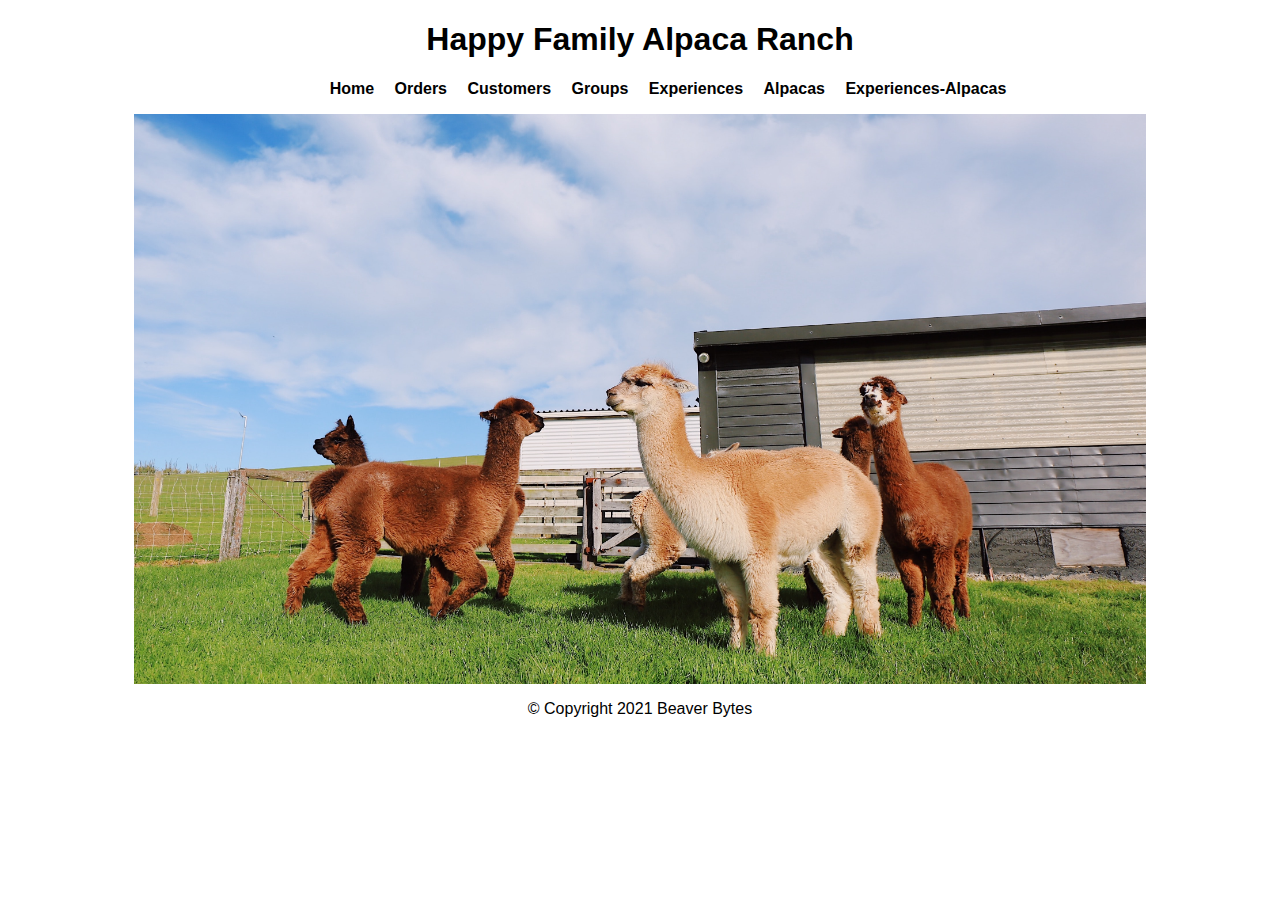
<file: index.html>
<!DOCTYPE html>
<html lang="en">
<head>
    <meta charset="UTF-8">
    <meta name="viewport" content="width=device-width, initial-scale=1.0">
    <link rel="stylesheet" href="style.css">
    <title>Happy Family Alpaca Ranch</title>
</head>
<body>
    <header>
        <h1>Happy Family Alpaca Ranch</h1>
        <!--Horizontal Menu-->
        <nav>
            <ul class="nav">
                <li><a href="index.html">Home</a></li>
                <li><a href="orders.html">Orders</a></li>
                <li><a href="customers.html"> Customers</a></li>
                <li><a href="groups.html"> Groups</a></li>
                <li><a href="experiences.html"> Experiences</a></li>
                <li><a href="alpacas.html"> Alpacas</a></li>
                <li><a href="experiences_alpacas.html">Experiences-Alpacas</a></li>
            </ul>
        </nav>
    </header>
    <main>
        <div class="pictures">
            <img src="alpacas.jpg" alt="alpacas" width="1000"/>
        </div>        
    </main>

    <footer>
        <p>&copy; Copyright 2021 Beaver Bytes</p> 
    </footer>

</body>
</html>
</file>
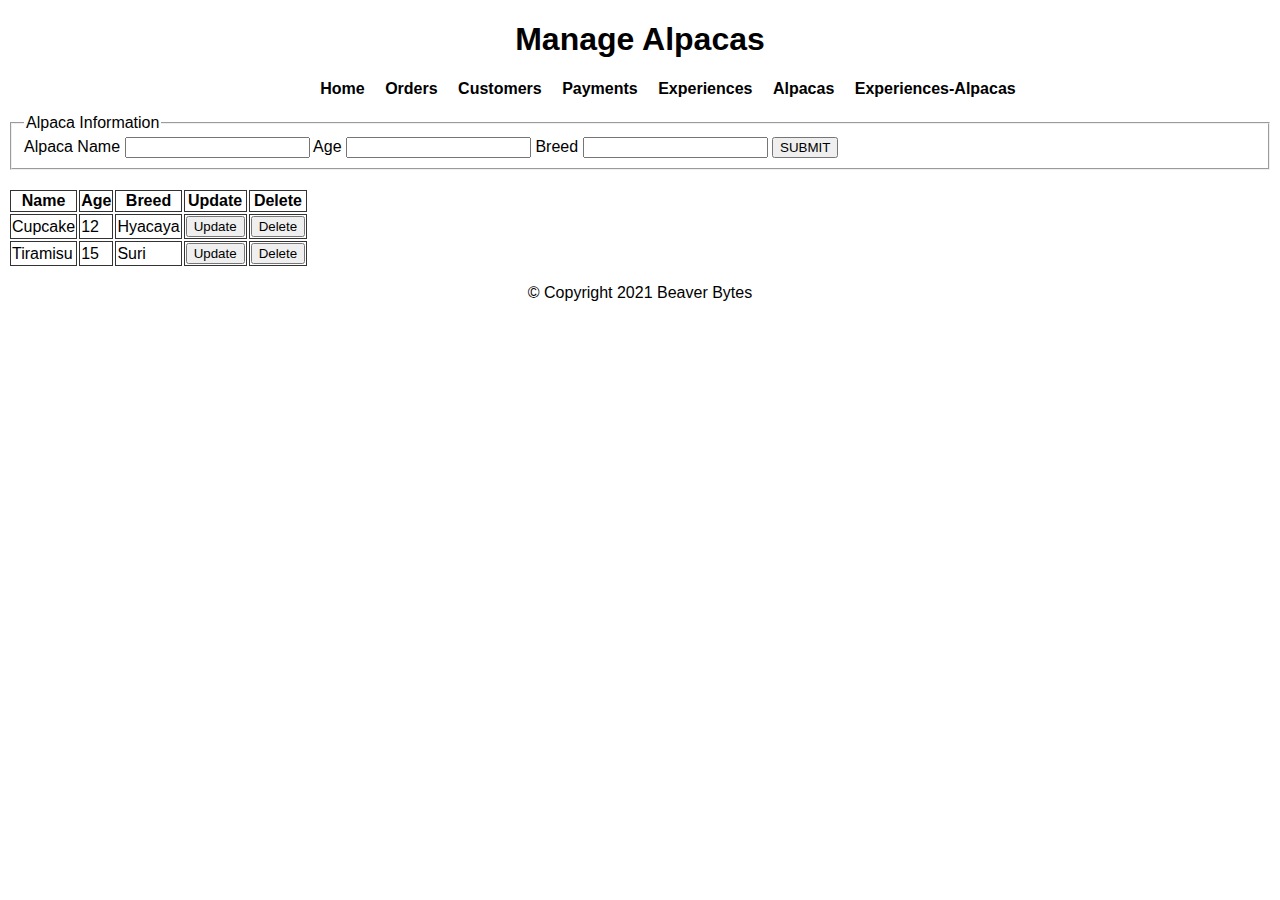
<file: alpacas.html>
<!DOCTYPE html>
<html lang="en">
<head>
    <meta charset="UTF-8">
    <meta name="viewport" content="width=device-width, initial-scale=1.0">
    <title>Manage Alpacas</title>
    <link rel="stylesheet" href="style.css">
</head>
<body>
    <header>
        <h1>Manage Alpacas</h1>
        <!--Horizontal Menu-->
        <nav>
            <ul class="nav">
                <li><a href="index.html">Home</a></li>
                <li><a href="orders.html">Orders</a></li>
                <li><a href="customers.html"> Customers</a></li>
                <li><a href="payments.html"> Payments</a></li>
                <li><a href="experiences.html"> Experiences</a></li>
                <li><a href="alpacas.html"> Alpacas</a></li>
                <li><a href="experiences_alpacas.html">Experiences-Alpacas</a></li>
            </ul>
        </nav>
    </header>

    <main>
        <form action="#" method="POST">
            <fieldset>
              <legend> Alpaca Information </legend>
                  
              <label>Alpaca Name
                <input type="text" name="alpaca name" id="alp_name">
              </label>

              <label>Age
                <input type="number" name="alpaca age" id="alp_age">
              </label>

              <label>Breed
                <input type="text" name="breed" id="breed">
              </label>
      
              <input type="submit" value="SUBMIT" class = "button" id="submitBtn">
      
            </fieldset>
          </form>
        <br>
        <table>
            <thead>
                <tr>
                    <th>Name</th>
                    <th>Age</th>
                    <th>Breed</th>
                    <th>Update</th>
                    <th>Delete</th>
                </tr>
            </thead>
            <tbody>
                <tr>
                    <td>Cupcake</td>
                    <td>12</td>
                    <td>Hyacaya</td>
                    <td><button>Update</button></td>
                    <td><button>Delete</button></td>
                </tr>
                <tr>
                    <td>Tiramisu</td>
                    <td>15</td>
                    <td>Suri</td>
                    <td><button>Update</button></td>
                    <td><button>Delete</button></td>
                </tr>
            </tbody>
        </table>
    </main>

    <footer>
        <p>&copy; Copyright 2021 Beaver Bytes</p> 
    </footer>
    
</body>
</html>
</file>
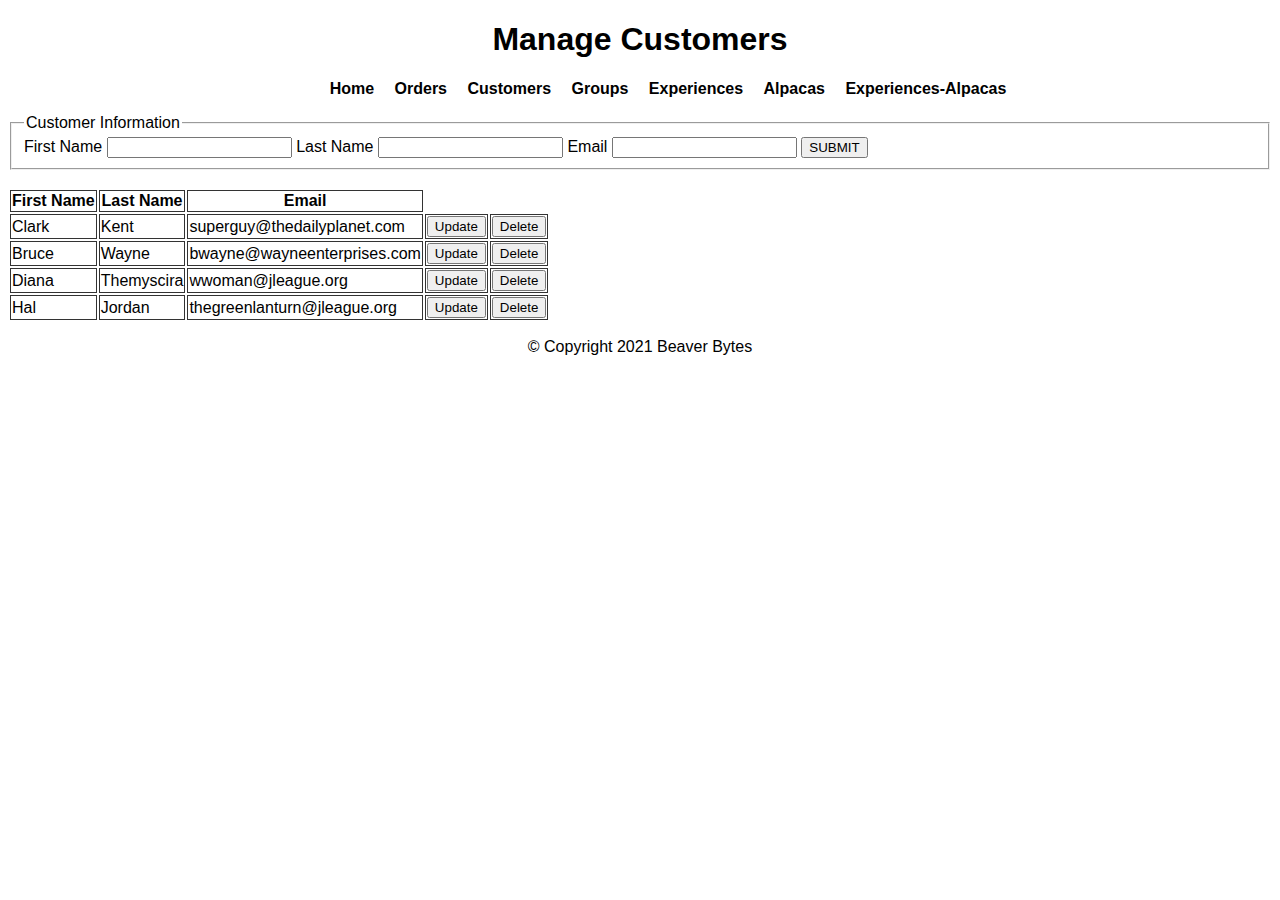
<file: customers.html>
<!DOCTYPE html>
<html lang="en">
<head>
    <meta charset="UTF-8">
    <meta name="viewport" content="width=device-width, initial-scale=1.0">
    <title>Manage Customers</title>
    <link rel="stylesheet" href="style.css">
</head>
<body>
    <header>
        <h1>Manage Customers</h1>
        <!--Horizontal Menu-->
        <nav>
            <ul class="nav">
                <li><a href="index.html">Home</a></li>
                <li><a href="orders.html">Orders</a></li>
                <li><a href="customers.html"> Customers</a></li>
                <li><a href="groups.html"> Groups</a></li>
                <li><a href="experiences.html"> Experiences</a></li>
                <li><a href="alpacas.html"> Alpacas</a></li>
                <li><a href="experiences_alpacas.html">Experiences-Alpacas</a></li>
            </ul>
        </nav>
    </header>

    <main>
        <form action="#" method="POST">
            <fieldset>
              <legend> Customer Information</legend>
                  
              <label>First Name
                <input type="text" name="first name" id="fname">
              </label>

              <label>Last Name
                <input type="text" name="last name" id="lname">
              </label>

              <label>Email
                <input type="email" name="email" id="email">
              </label>
      
              <input type="submit" value="SUBMIT" class = "button" id="submitBtn">
      
            </fieldset>
          </form>
        <br>
        <table>
            <thead>
                <tr>
                    <th>First Name</th>
                    <th>Last Name</th>
                    <th>Email</th>
                </tr>
            </thead>
            <tbody>
                <tr>
                    <td>Clark</td>
                    <td>Kent</td>
                    <td>superguy@thedailyplanet.com</td>
                    <td><button>Update</button></td>
                    <td><button>Delete</button></td>
                </tr>
                <tr>
                    <td>Bruce</td>
                    <td>Wayne</td>
                    <td>bwayne@wayneenterprises.com</td>
                    <td><button>Update</button></td>
                    <td><button>Delete</button></td>
                </tr>
                <tr>
                    <td>Diana</td>
                    <td>Themyscira</td>
                    <td>wwoman@jleague.org</td>
                    <td><button>Update</button></td>
                    <td><button>Delete</button></td>
                </tr>
                <tr>
                    <td>Hal</td>
                    <td>Jordan</td>
                    <td>thegreenlanturn@jleague.org</td>
                    <td><button>Update</button></td>
                    <td><button>Delete</button></td>
                </tr>
            </tbody>
        </table>
    </main>
    <footer>
        <p>&copy; Copyright 2021 Beaver Bytes</p> 
    </footer>
    
</body>
</html>
</file>
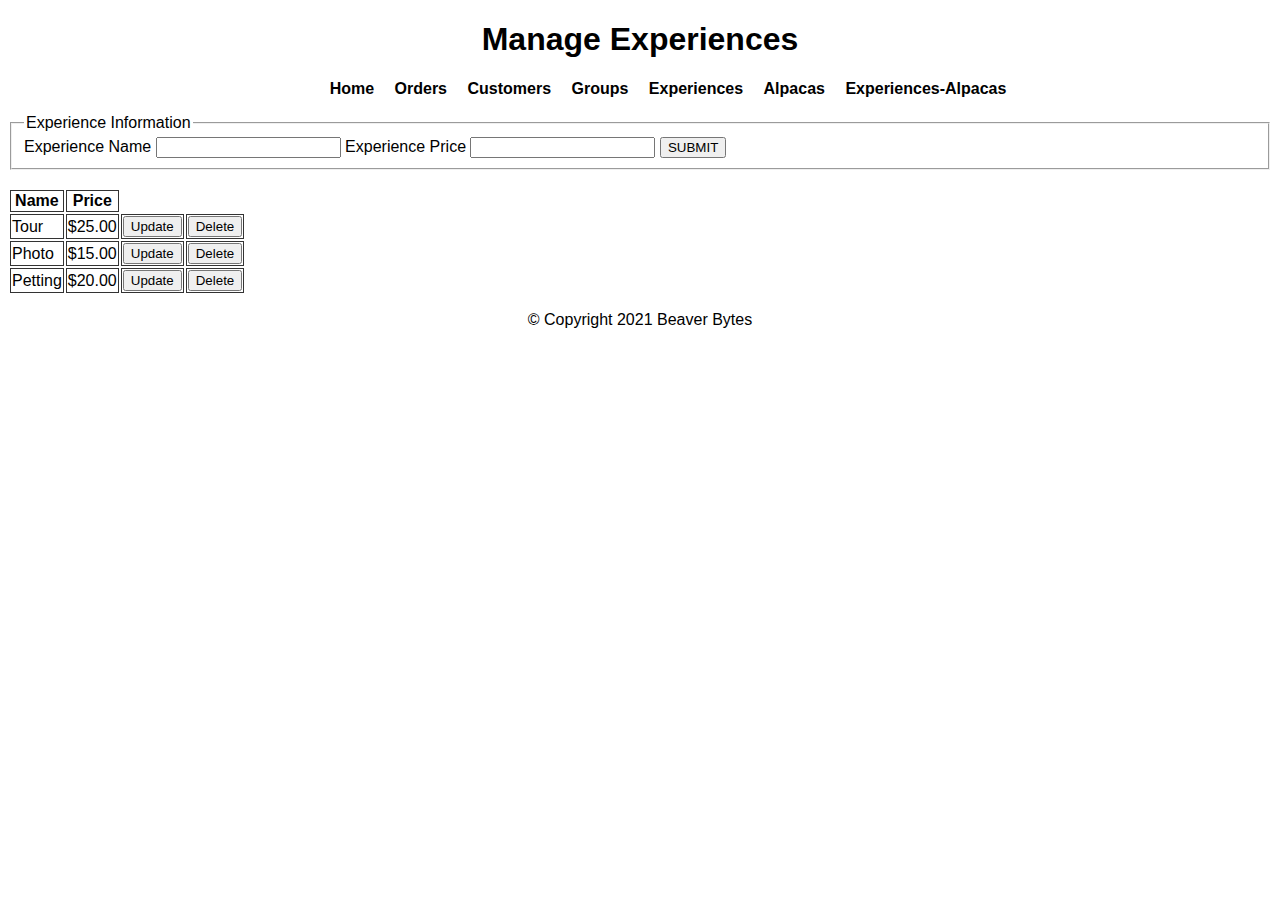
<file: experiences.html>
<!DOCTYPE html>
<html lang="en">
<head>
    <meta charset="UTF-8">
    <meta name="viewport" content="width=device-width, initial-scale=1.0">
    <title>Manage Experiences</title>
    <link rel="stylesheet" href="style.css">
</head>
<body>
    <header>
        <h1>Manage Experiences</h1>
        <!--Horizontal Menu-->
        <nav>
            <ul class="nav">
                <li><a href="index.html">Home</a></li>
                <li><a href="orders.html">Orders</a></li>
                <li><a href="customers.html"> Customers</a></li>
                <li><a href="groups.html"> Groups</a></li>
                <li><a href="experiences.html"> Experiences</a></li>
                <li><a href="alpacas.html"> Alpacas</a></li>
                <li><a href="experiences_alpacas.html">Experiences-Alpacas</a></li>
            </ul>
        </nav>
    </header>

    <main>
        <form action="#" method="POST">
            <fieldset>
              <legend> Experience Information</legend>
                  
              <label>Experience Name
                <input type="text" name="experience name" id="exp_name">
              </label>

              <label>Experience Price
                <input type="number" name="experience price" id="exp_price">
              </label>
      
              <input type="submit" value="SUBMIT" class = "button" id="submitBtn">
      
            </fieldset>
        </form>
                <br>
        <table>
            <thead>
                <tr>
                    <th>Name</th>
                    <th>Price</th>
                </tr>
            </thead>
            <tbody>
                <tr>
                    <td>Tour</td>
                    <td>$25.00</td>
                    <td><button>Update</button></td>
                    <td><button>Delete</button></td>
                </tr>
                <tr>
                    <td>Photo</td>
                    <td>$15.00</td>
                    <td><button>Update</button></td>
                    <td><button>Delete</button></td>
                </tr>
                <tr>
                    <td>Petting</td>
                    <td>$20.00</td>
                    <td><button>Update</button></td>
                    <td><button>Delete</button></td>
                </tr>
            </tbody>
        </table>
    </main>

    <footer>
        <p>&copy; Copyright 2021 Beaver Bytes</p> 
    </footer>
    
</body>
</html>
</file>
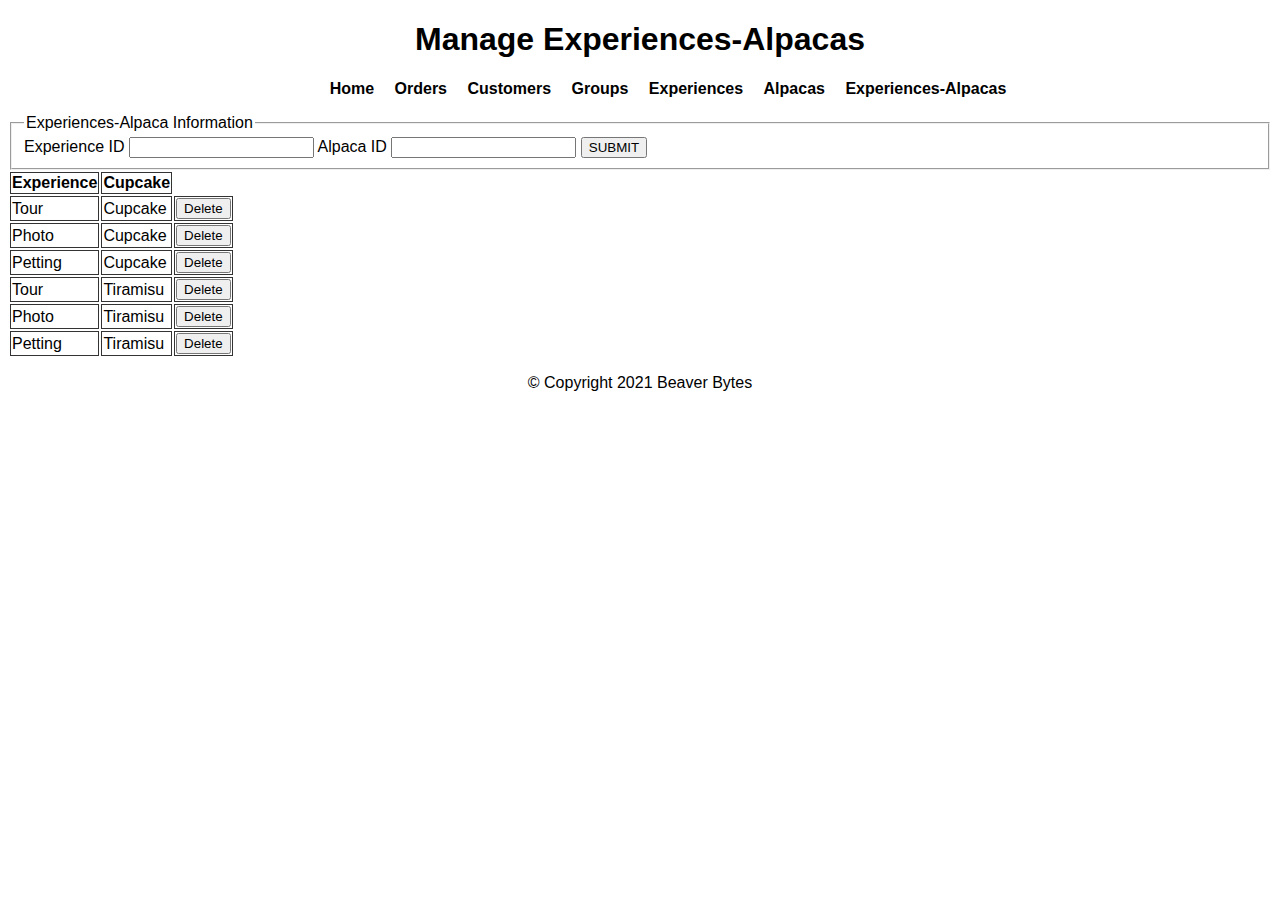
<file: experiences_alpacas.html>
<!DOCTYPE html>
<html lang="en">
<head>
    <meta charset="UTF-8">
    <meta name="viewport" content="width=device-width, initial-scale=1.0">
    <title>Manage Experiences-Alpacas</title>
    <link rel="stylesheet" href="style.css">
</head>
<body>
    <header>
        <h1>Manage Experiences-Alpacas</h1>
        <!--Horizontal Menu-->
        <nav>
            <ul class="nav">
                <li><a href="index.html">Home</a></li>
                <li><a href="orders.html">Orders</a></li>
                <li><a href="customers.html"> Customers</a></li>
                <li><a href="groups.html"> Groups</a></li>
                <li><a href="experiences.html"> Experiences</a></li>
                <li><a href="alpacas.html"> Alpacas</a></li>
                <li><a href="experiences_alpacas.html">Experiences-Alpacas</a></li>
            </ul>
        </nav>
    </header>

    <main>
        <form action="#" method="POST">
            <fieldset>
                <legend> Experiences-Alpaca Information</legend>
                <label>Experience ID
                    <input type="number" name="experience id" id="expe_id">
                </label>

                <label>Alpaca ID
                    <input type="number" name="alpaca id" id="alpa_id">
                </label>
                <input type="submit" value="SUBMIT" class = "button" id="submitBtn">
            </fieldset>
        </form>

        <table>
            <thead>
                <tr>
                    <th>Experience</th>
                    <th>Cupcake</th>
                </tr>
            </thead>
            <tbody>
                <tr>
                    <td>Tour</td>
                    <td>Cupcake</td>
                    <td><button>Delete</button></td>
                </tr>
                <tr>
                    <td>Photo</td>
                    <td>Cupcake</td>
                    <td><button>Delete</button></td>
                </tr>
                <tr>
                    <td>Petting</td>
                    <td>Cupcake</td>
                    <td><button>Delete</button></td>
                </tr>
                <tr>
                    <td>Tour</td>
                    <td>Tiramisu</td>
                    <td><button>Delete</button></td>
                </tr>
                <tr>
                    <td>Photo</td>
                    <td>Tiramisu</td>
                    <td><button>Delete</button></td>
                </tr>
                <tr>
                    <td>Petting</td>
                    <td>Tiramisu</td>
                    <td><button>Delete</button></td>
                </tr>
            </tbody>
        </table>

    </main>

    <footer>
        <p>&copy; Copyright 2021 Beaver Bytes</p> 
    </footer>
    
</body>
</html>
</file>
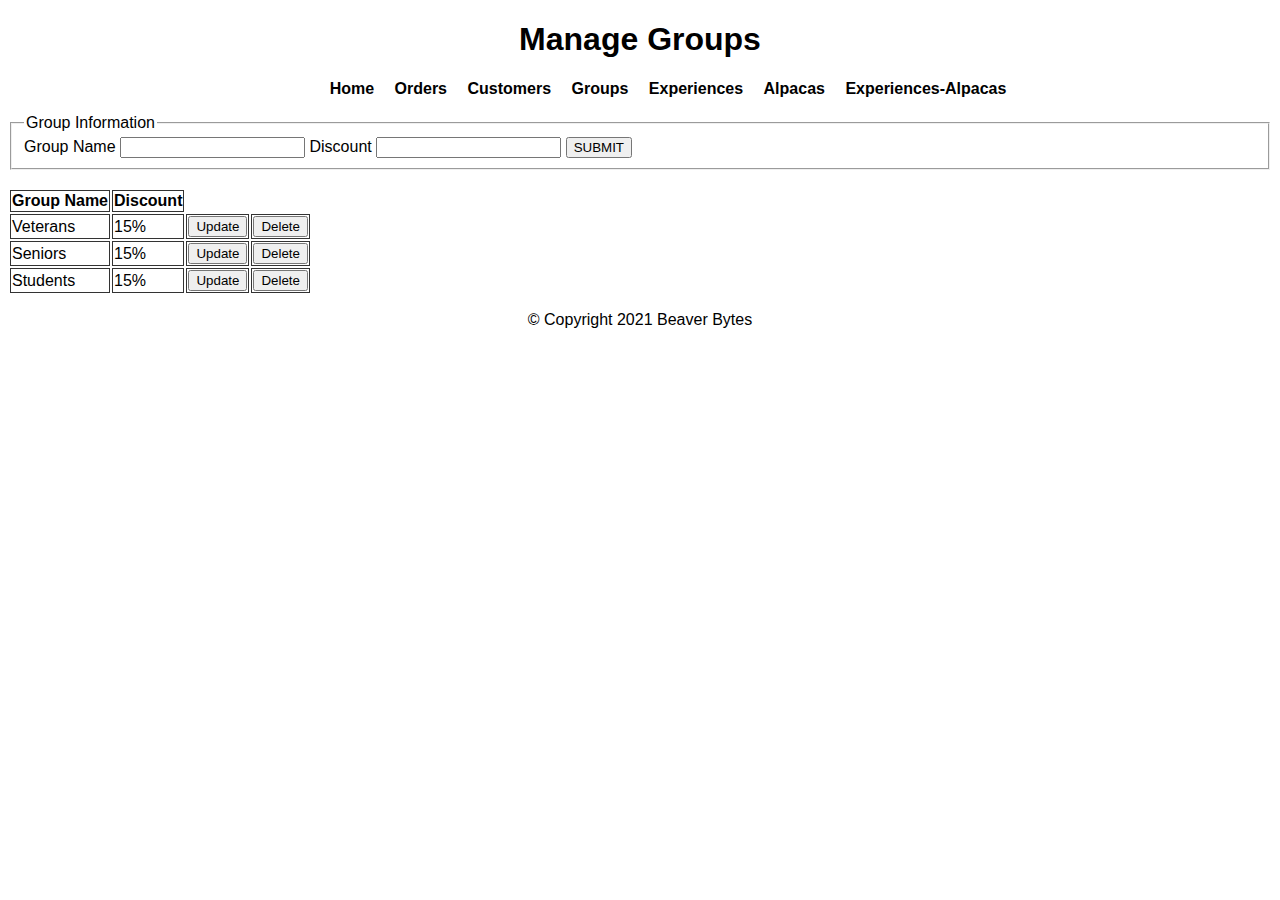
<file: groups.html>
<!DOCTYPE html>
<html lang="en">
<head>
    <meta charset="UTF-8">
    <meta name="viewport" content="width=device-width, initial-scale=1.0">
    <title>Manage Groups</title>
    <link rel="stylesheet" href="style.css">
</head>
<body>
    <header>
        <h1>Manage Groups</h1>
        <!--Horizontal Menu-->
        <nav>
            <ul class="nav">
                <li><a href="index.html">Home</a></li>
                <li><a href="orders.html">Orders</a></li>
                <li><a href="customers.html"> Customers</a></li>
                <li><a href="groups.html"> Groups</a></li>
                <li><a href="experiences.html"> Experiences</a></li>
                <li><a href="alpacas.html"> Alpacas</a></li>
                <li><a href="experiences_alpacas.html">Experiences-Alpacas</a></li>
            </ul>
        </nav>
    </header>

    <main>
        <form action="#" method="POST">
            <fieldset>
              <legend> Group Information </legend>

              <label>Group Name
                <input type="text" name="group name" id="group_name">
              </label>

              
              <label>Discount
                <input type="text" name="discount" id="discount">
              </label>

              <input type="submit" value="SUBMIT" class = "button" id="submitBtn">

            </fieldset>
        </form>
        <br>
        <table>
            <thead>
                <tr>
                    <th>Group Name</th>
                    <th>Discount</th>
                </tr>
            </thead>
            <tbody>
                <tr>
                    <td>Veterans</td>
                    <td>15%</td>
                    <td><button>Update</button></td>
                    <td><button>Delete</button></td>
                </tr>
                <tr>
                    <td>Seniors</td>
                    <td>15%</td>
                    <td><button>Update</button></td>
                    <td><button>Delete</button></td>
                </tr>
                <tr>
                    <td>Students</td>
                    <td>15%</td>
                    <td><button>Update</button></td>
                    <td><button>Delete</button></td>
                </tr>
            </tbody>
        </table>
    </main>

    <footer>
        <p>&copy; Copyright 2021 Beaver Bytes</p>
    </footer>

</body>
</html>
</file>
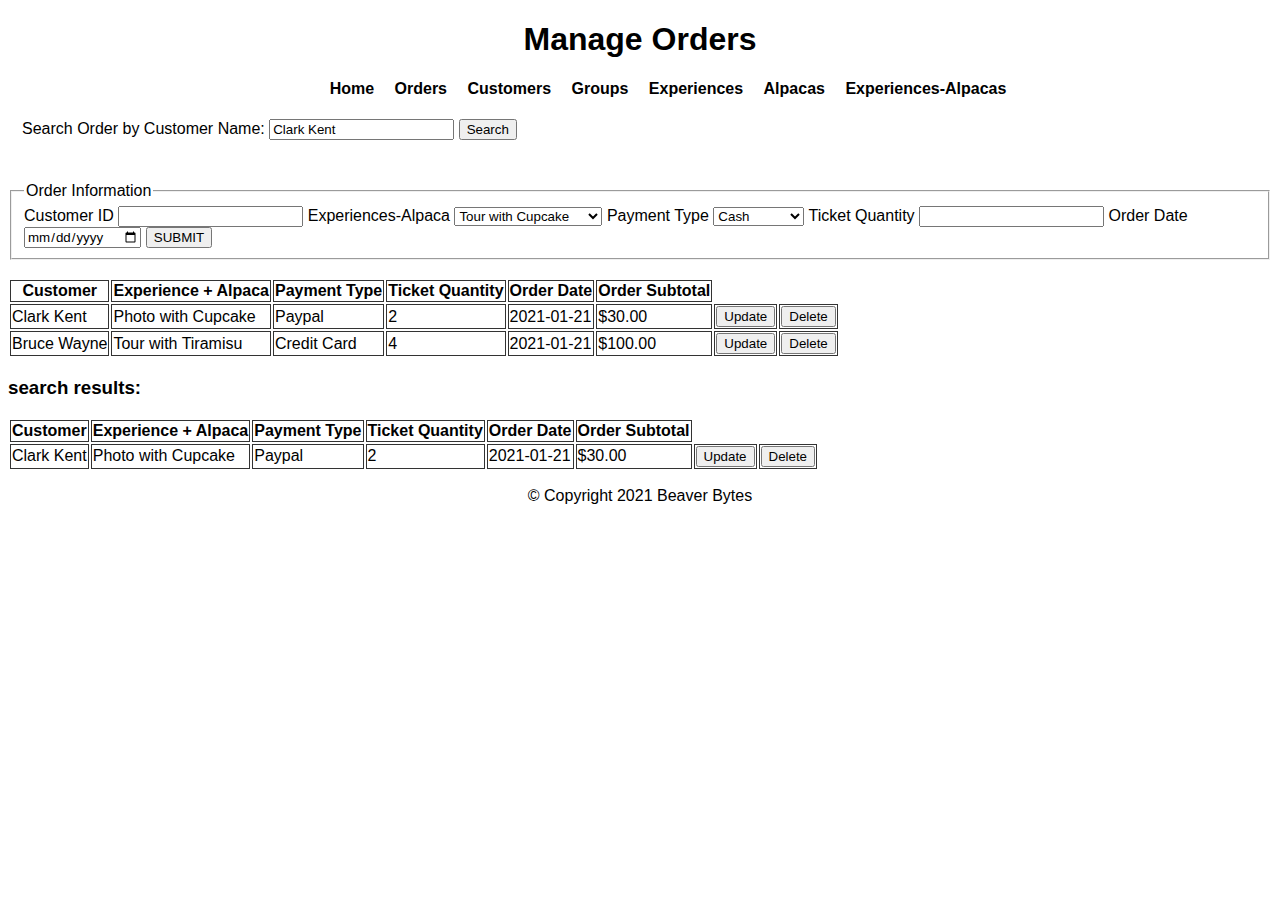
<file: orders.html>
<!DOCTYPE html>
<html lang="en">
<head>
    <meta charset="UTF-8">
    <meta name="viewport" content="width=device-width, initial-scale=1.0">
    <title>Manage Orders</title>
    <link rel="stylesheet" href="style.css">
</head>
<body>
    <header>
        <h1>Manage Orders</h1>
        <!--Horizontal Menu-->
        <nav>
            <ul class="nav">
                <li><a href="index.html">Home</a></li>
                <li><a href="orders.html">Orders</a></li>
                <li><a href="customers.html"> Customers</a></li>
                <li><a href="groups.html"> Groups</a></li>
                <li><a href="experiences.html"> Experiences</a></li>
                <li><a href="alpacas.html"> Alpacas</a></li>
                <li><a href="experiences_alpacas.html">Experiences-Alpacas</a></li>
            </ul>
        </nav>
    </header>

    <main>

        <!-- Search -->
        <form action="#" method="POST" class="search">
            <fieldset>
                <label>Search Order by Customer Name: 
                    <input type="text" name="cus_name" value="Clark Kent">
                </label>
                <input type="submit" value="Search" class = "button" id="submitBtn">
            </fieldset>
        </form>

        <!-- Order Form -->

        <form action="#" method="POST">
            <fieldset>
                <legend> Order Information</legend>
                <label>Customer ID
                    <input type="number" name="customer id" id="cus_id">
                </label>
                <label>Experiences-Alpaca
                    <select name="ea_choice" id="ea_choice">
                        <option value="1">Tour with Cupcake</option>
                        <option value="2">Photo with Cupcake</option>
                        <option value="3">Petting with Cupcake</option>
                        <option value="4">Tour with Tiramisu</option>
                        <option value="5">Photo with Tiramisu</option>
                        <option value="6">Petting with Tiramisu</option>
                    </select>
                <label>Payment Type
                    <select name="pay_type" id="pay_type">
                        <option value="1">Cash</option>
                        <option value="2">Credit Card</option>
                        <option value="3">Paypal</option>
                    </select>
                </label>
                <label>Ticket Quantity
                    <input type="number" name="ticket quantity" id="ticket_qty">
                </label>
                <label>Order Date
                    <input type="date" name="order date" id="order_date">
                </label>
                <input type="submit" value="SUBMIT" class = "button" id="submitBtn">
            </fieldset>
        </form>

        <br>
        <table>
            <thead>
                <tr>
                    <th>Customer</th>
                    <th>Experience + Alpaca</th>
                    <th>Payment Type</th>
                    <th>Ticket Quantity</th>
                    <th>Order Date</th>
                    <th>Order Subtotal</th>
                </tr>
            </thead>
            <tbody>
                <tr>
                    <td>Clark Kent</td>
                    <td>Photo with Cupcake</td>
                    <td>Paypal</td>
                    <td>2</td>
                    <td>2021-01-21</td>
                    <td>$30.00</td>
                    <td><button>Update</button></td>
                    <td><button>Delete</button></td>
                </tr>
                <tr>
                    <td>Bruce Wayne</td>
                    <td>Tour with Tiramisu</td>
                    <td>Credit Card</td>
                    <td>4</td>
                    <td>2021-01-21</td>
                    <td>$100.00</td>
                    <td><button>Update</button></td>
                    <td><button>Delete</button></td>
                </tr>
            </tbody>
        </table>

        <h3> search results: </h3>
        <table>
            <thead>
                <tr>
                    <th>Customer</th>
                    <th>Experience + Alpaca</th>
                    <th>Payment Type</th>
                    <th>Ticket Quantity</th>
                    <th>Order Date</th>
                    <th>Order Subtotal</th>
                </tr>
            </thead>
            <tbody>
                <tr>
                    <td>Clark Kent</td>
                    <td>Photo with Cupcake</td>
                    <td>Paypal</td>
                    <td>2</td>
                    <td>2021-01-21</td>
                    <td>$30.00</td>
                    <td><button>Update</button></td>
                    <td><button>Delete</button></td>
                </tr>
            </tbody>
        </table>
    
    </main>

    <footer>
        <p>&copy; Copyright 2021 Beaver Bytes</p> 
    </footer>
    
</body>
</html>
</file>
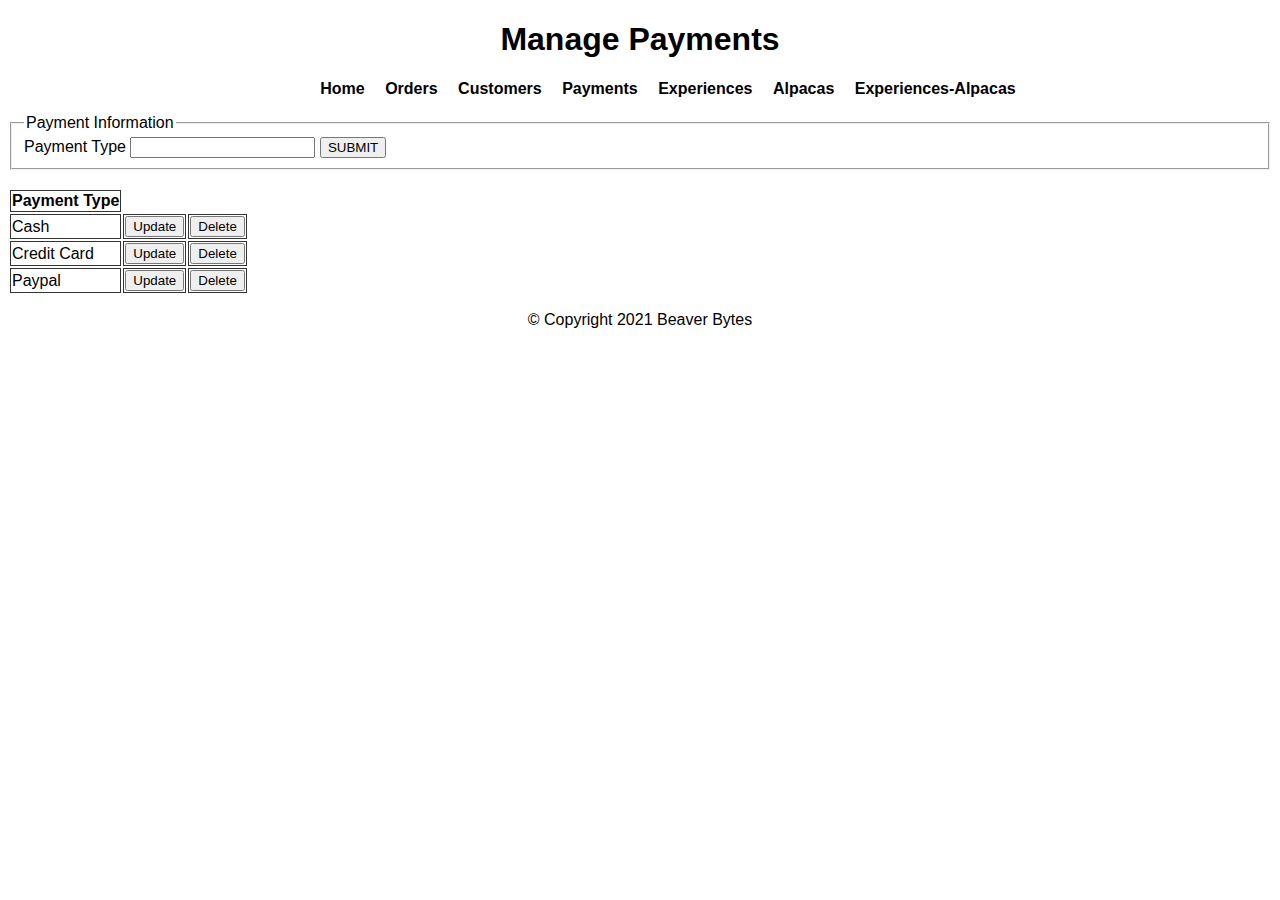
<file: payments.html>
<!DOCTYPE html>
<html lang="en">
<head>
    <meta charset="UTF-8">
    <meta name="viewport" content="width=device-width, initial-scale=1.0">
    <title>Manage Payments</title>
    <link rel="stylesheet" href="style.css">
</head>
<body>
    <header>
        <h1>Manage Payments</h1>
        <!--Horizontal Menu-->
        <nav>
            <ul class="nav">
                <li><a href="index.html">Home</a></li>
                <li><a href="orders.html">Orders</a></li>
                <li><a href="customers.html"> Customers</a></li>
                <li><a href="payments.html"> Payments</a></li>
                <li><a href="experiences.html"> Experiences</a></li>
                <li><a href="alpacas.html"> Alpacas</a></li>
                <li><a href="experiences_alpacas.html">Experiences-Alpacas</a></li>
            </ul>
        </nav>
    </header>

    <main>
        <form action="#" method="POST">
            <fieldset>
              <legend> Payment Information </legend>

              <label>Payment Type
                <input type="text" name="pay type" id="pay_type">
              </label>

              <input type="submit" value="SUBMIT" class = "button" id="submitBtn">

            </fieldset>
        </form>
        <br>
        <table>
            <thead>
                <tr>
                    <th>Payment Type</th>
                </tr>
            </thead>
            <tbody>
                <tr>
                    <td>Cash</td>
                    <td><button>Update</button></td>
                    <td><button>Delete</button></td>
                </tr>
                <tr>
                    <td>Credit Card</td>
                    <td><button>Update</button></td>
                    <td><button>Delete</button></td>
                </tr>
                <tr>
                    <td>Paypal</td>
                    <td><button>Update</button></td>
                    <td><button>Delete</button></td>
                </tr>
            </tbody>
        </table>
    </main>

    <footer>
        <p>&copy; Copyright 2021 Beaver Bytes</p>
    </footer>

</body>
</html>
</file>
<file: style.css>
* {
    font-family: Arial, Helvetica, sans-serif;
}

h1 {
    text-align: center;
}
/*  Menu */
ul {
    list-style: none;
    text-align: center;
  }

.nav li {
    display: inline-block;
    margin-left: 1em;
    font-weight: bold;
  }
  
  .nav a:hover {
    color: chocolate;
    text-decoration: underline;
  }
  
  .nav a {
    text-decoration: none;
    color: black;
  }

/* Images */
img {
    display: block;
    margin-left: auto;
    margin-right: auto;
    width: 80%;
  }


/* tables and forms */ 

th, td {
    border: 1px solid #333;
}

.search fieldset {
  border: 0px;
}

.search {
  margin-bottom: 2em;
}

/* Footer */
footer p {
    text-align: center;
}
</file>
